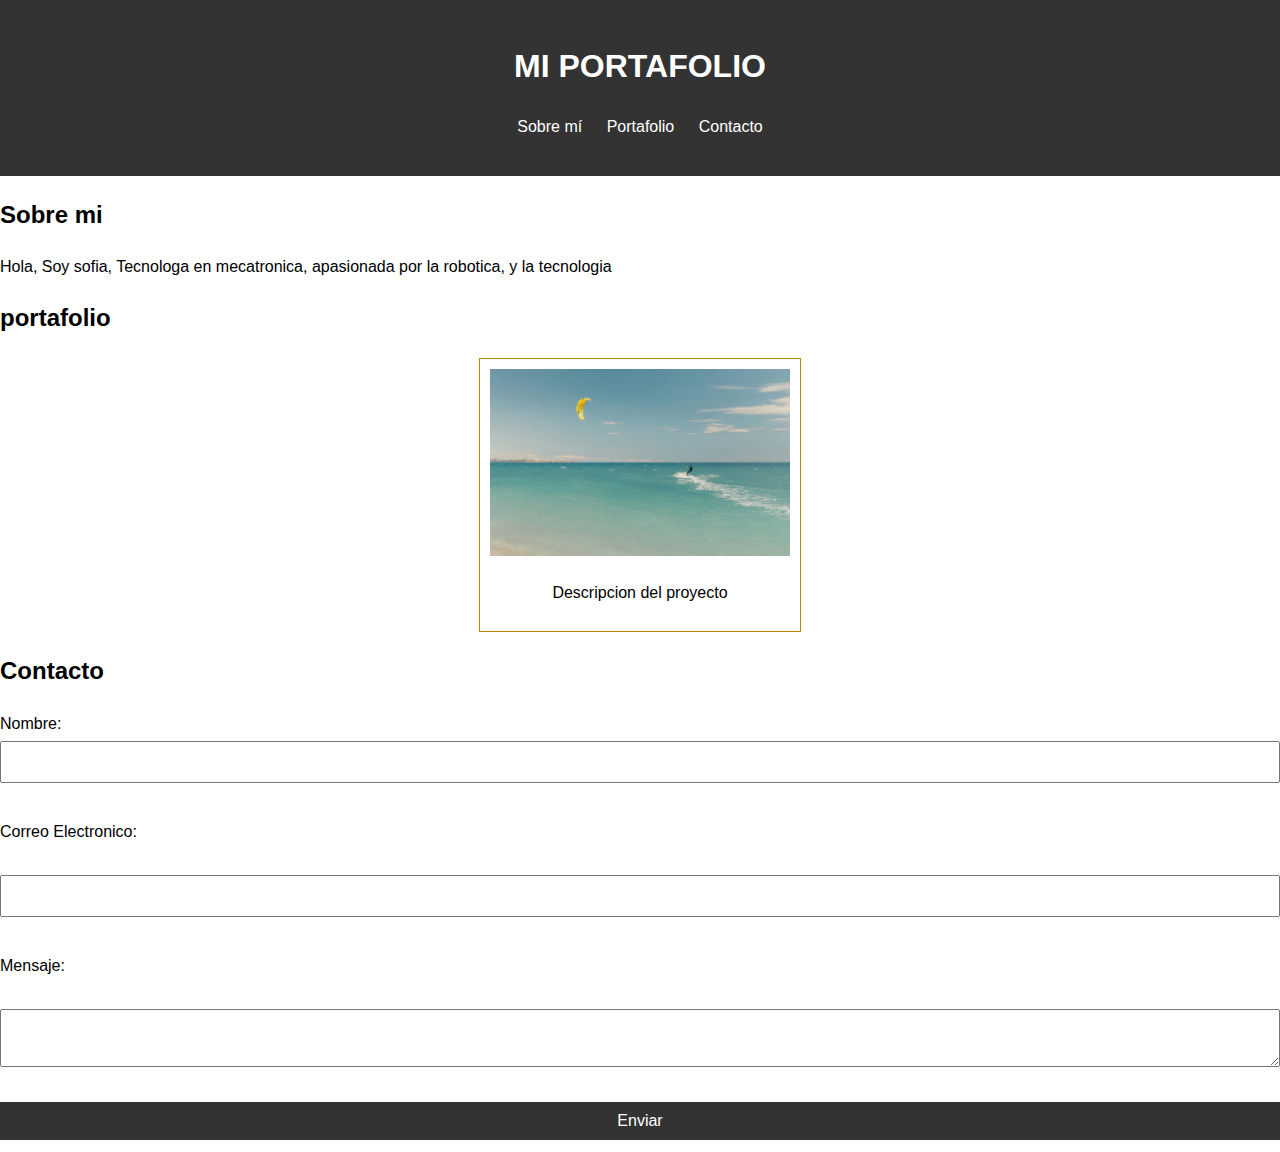
<file: index.html>
<!DOCTYPE html>
<html lang="en">
<head>
    <meta charset="UTF-8">
    <meta name="viewport" content="width=device-width, initial-scale=1.0">
    <title>Document</title>
    <link rel="stylesheet" href="estilo.css">
</head>
<body>
    <header>
        <h1>MI PORTAFOLIO</h1>
        <nav>
            <ul>
                <li><a href="#about">Sobre mí</a></li>
                <li><a href="#portafolio">Portafolio</a></li>
                <li><a href="#contact">Contacto</a></li>
            </ul>
        </nav>
    </header id="about">
    <h2>Sobre mi</h2>
    <p>Hola, Soy sofia, Tecnologa en mecatronica, apasionada por la robotica, y la tecnologia</p>
    <section>
    <section id="portafolio">
        <h2>portafolio</h2>
        <div class="gallery">
        <div class="project">
            <img src="fondo1.jpg" alt="fondo1.jpg">
            <P>Descripcion del proyecto</P>
        </div>
        </div>
    </section>
    </section>
    <section id="Contact">
        <h2>Contacto</h2>
        <form action="/submit" method="post">
        <label for="name">Nombre:</label>
        <input type="text" id="name" name="name" required><br>
        <label for="email">Correo Electronico:</label><br>
        <input type="email" id="email" name="email" required><br>
        <label for="message">Mensaje:</label><br>
        <textarea for="message" name="message" required></textarea><br>
        <input type="submit" value="Enviar">
        </form>
    </section>
</body>
</html>
</file>
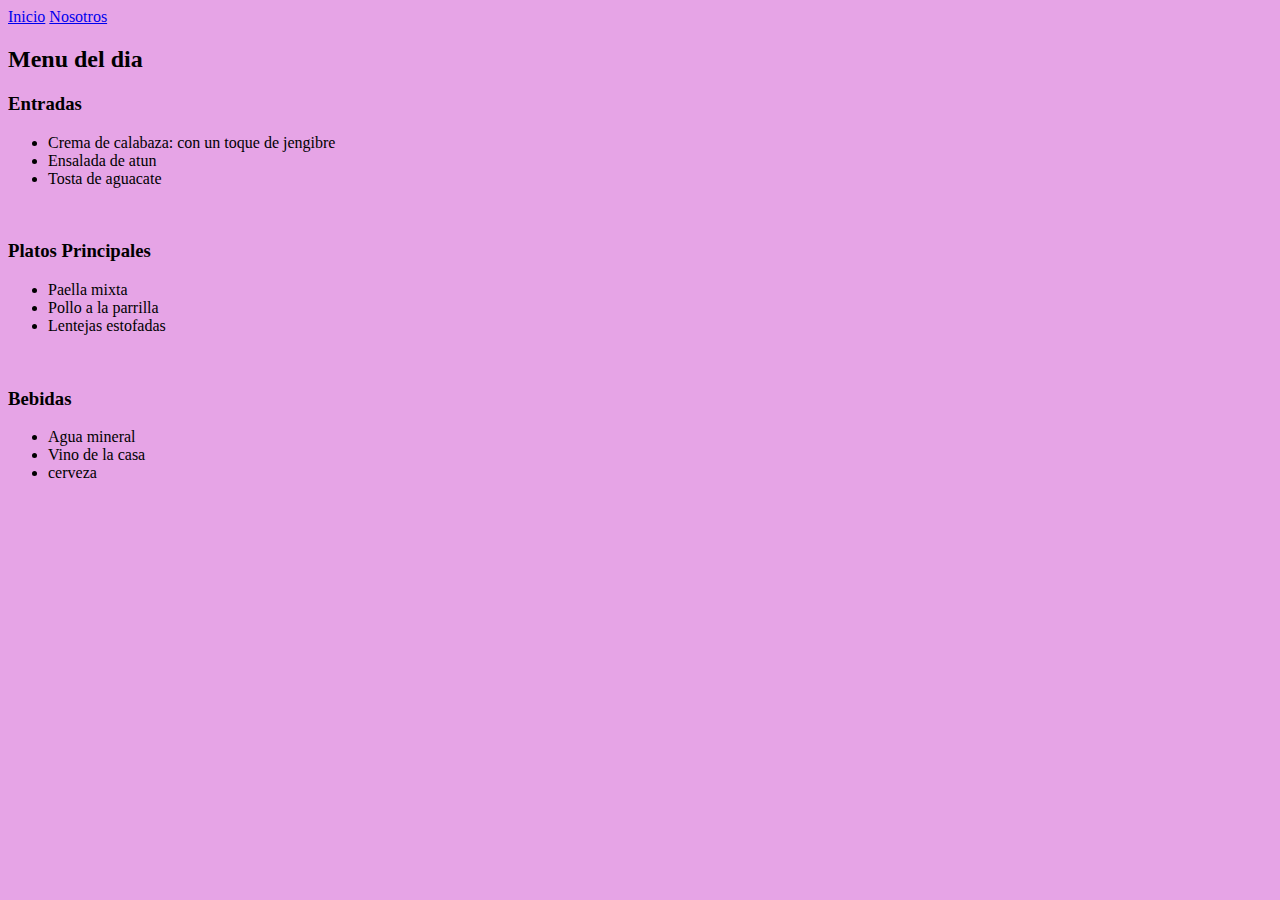
<file: Menu.html>
<!DOCTYPE html>
<html lang="en">
<head>
    <meta charset="UTF-8">
    <meta name="viewport" content="width=device-width, initial-scale=1.0">
    <title>MENU</title>
    <link rel="stylesheet" href="estilos.css">
</head>
    <a href="index.html">Inicio</a>
    <a href="Nosotros.html">Nosotros</a>
<body>
    <H2>Menu del dia</H2>
    <h3>Entradas</h3>
    <ul>
        <li>Crema de calabaza: con un toque de jengibre</li>
        <li>Ensalada de atun</li>
        <li>Tosta de aguacate</li>
    </ul>
    <br>
    <h3>Platos Principales   </h3>
    <ul>
        <li>Paella mixta</li>
        <li>Pollo a la parrilla</li>
        <li>Lentejas estofadas</li>
    </ul>
    <br>
    <h3>Bebidas</h3>
    <ul>
        <li>Agua mineral</li>
        <li>Vino de la casa</li>
        <li>cerveza</li>
    </ul>
</body>
</html>
</file>
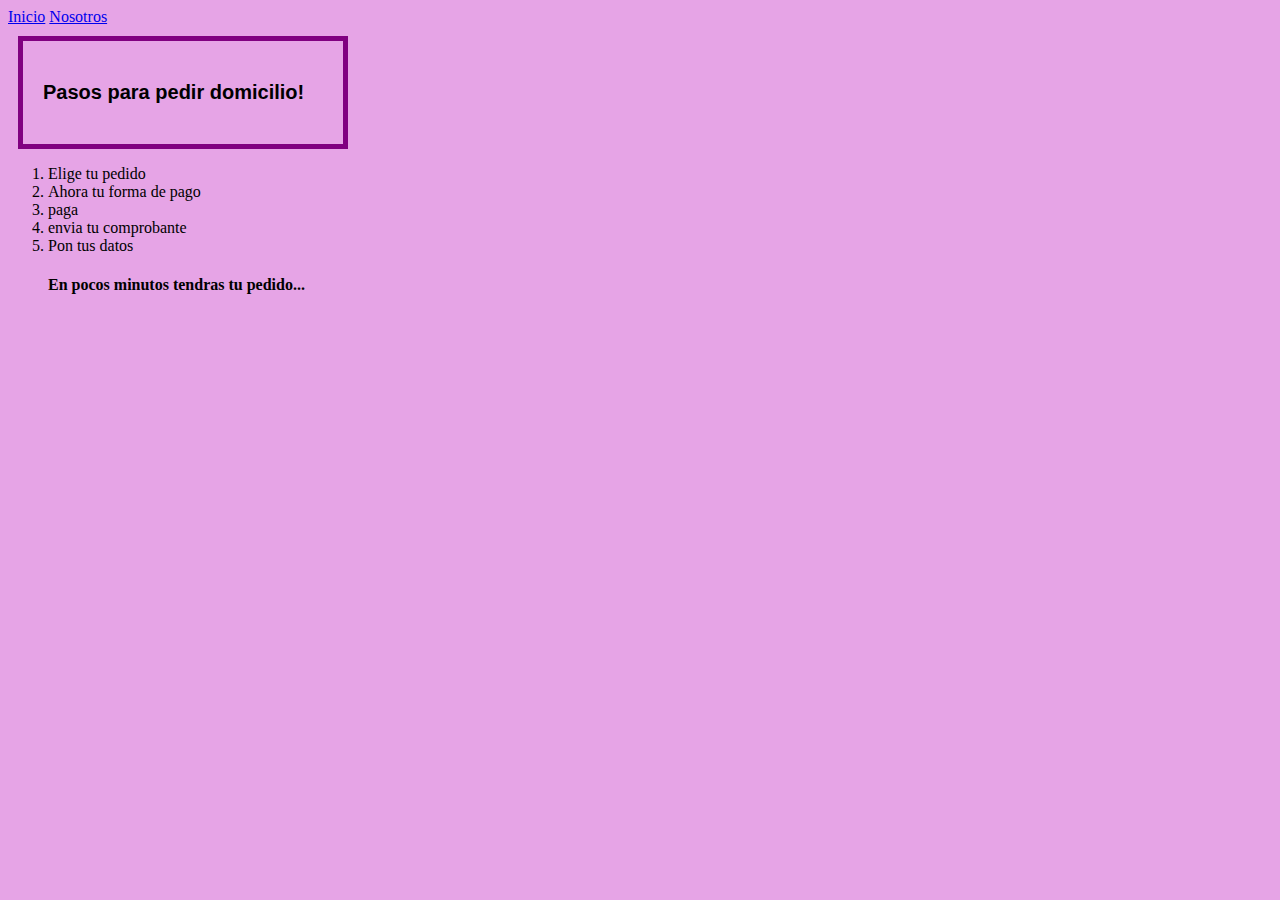
<file: Nosotros.html>
<!DOCTYPE html>
<html lang="en">
<head>
    <meta charset="UTF-8">
    <meta name="viewport" content="width=device-width, initial-scale=1.0">
    <title>Nosotros</title>
    <link rel="stylesheet" href="estilos.css">
</head>
<body>
    <a href="index.html">Inicio</a>
    <a href="Menu.html">Nosotros</a>

        <div class="borde">
        <h3 class="pedido" id="tipo de pedido">Pasos para pedir domicilio!</h3>
        </div>

    <ol>
        <li >Elige tu pedido</li>

        <li>Ahora tu forma de pago</li>
        
        <li>paga</li>
        <li>envia tu comprobante</li>
        <li>Pon tus datos</li>
    <H4>En pocos minutos tendras tu pedido...</H4>
    </ol>
</body>
</html>
</file>
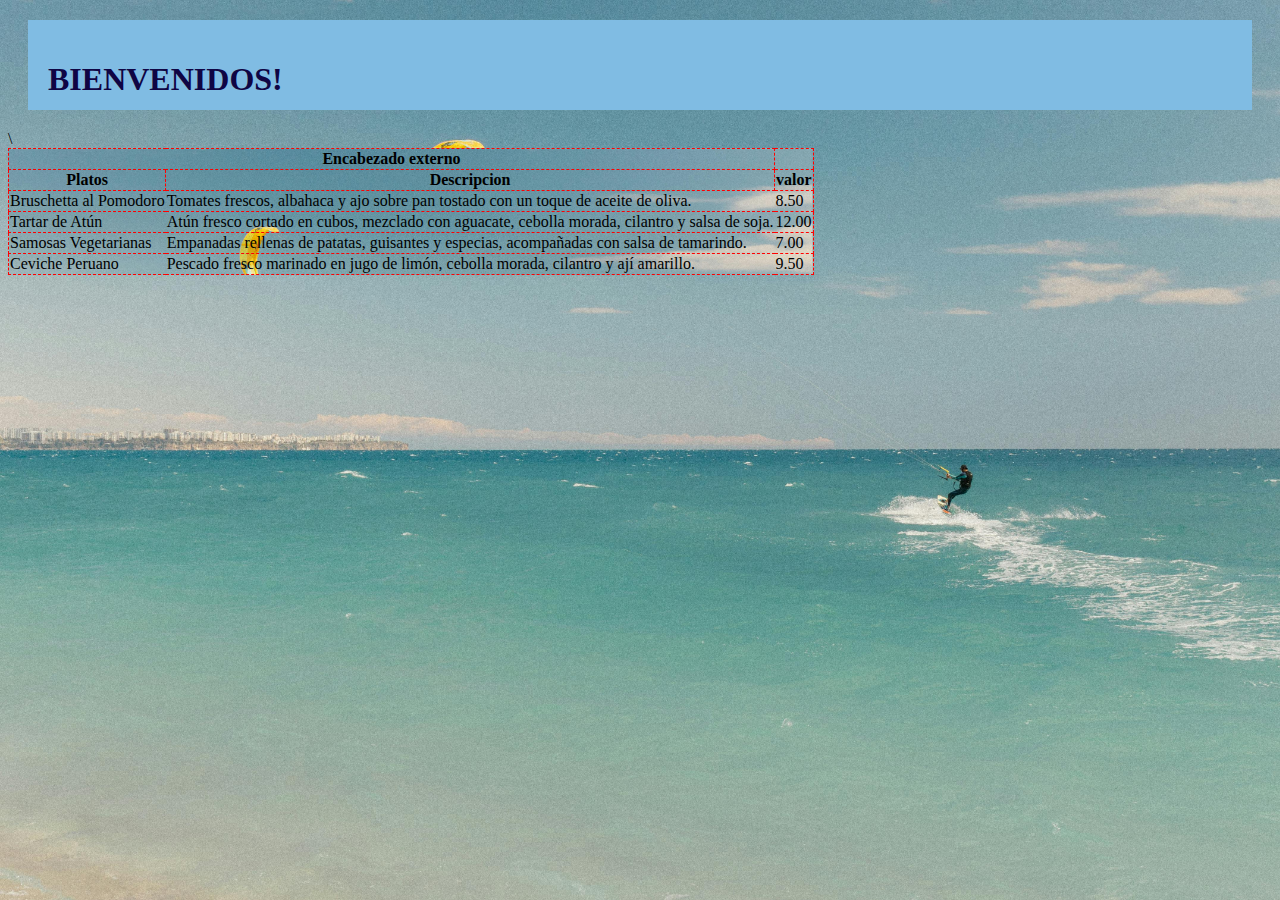
<file: pag.html>
<!DOCTYPE html>
<html lang="en">
<head>
    <meta charset="UTF-8">
    <meta name="viewport" content="width=device-width, initial-scale=1.0">
    <title>Shop Wise</title>
    <link rel="stylesheet" href="diseño.css">

</head>
<body>
    <div class="titulo" id="titulo de bienvenida">
        <h1>BIENVENIDOS!</h1>
    </div>

    <table>
        <tr>
            <th colspan="2">Encabezado externo</th>
        </tr>
        <tr>
            <th>Platos</th>
            <th>Descripcion</th>
            <th>valor</th>
        </tr>
        <tr>
            <td>Bruschetta al Pomodoro</td>
            <td>Tomates frescos, albahaca y ajo sobre pan tostado con un toque de aceite de oliva.</td>
            <td>8.50</td>
        </tr>
        <tr>
            <td>Tartar de Atún</td>
            <td>Atún fresco cortado en cubos, mezclado con aguacate, cebolla morada, cilantro y salsa de soja.</td>\
            <td>12.00</td>
        </tr>
        <tr>
            <td>Samosas Vegetarianas</td>
            <td>Empanadas rellenas de patatas, guisantes y especias, acompañadas con salsa de tamarindo.</td>
            <td>7.00</td>
        </tr>
        <tr>
            <td>Ceviche Peruano</td>
            <td>Pescado fresco marinado en jugo de limón, cebolla morada, cilantro y ají amarillo.</td>
            <td>9.50</td>
        </tr>
    </table>


</body>
</html>
</file>
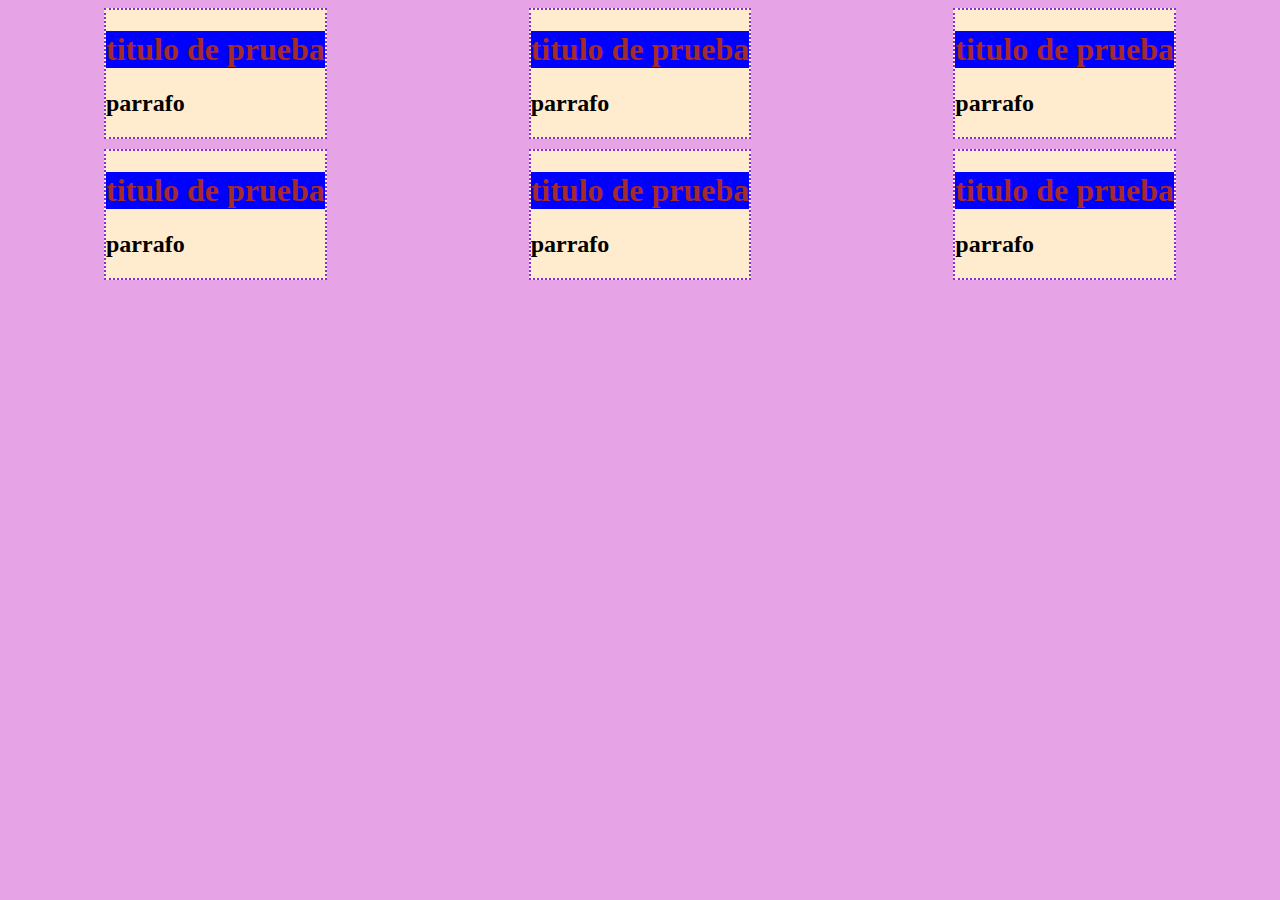
<file: producto.html>
<!DOCTYPE html>
<html lang="en">
<head>
    <meta charset="UTF-8">
    <meta name="viewport" content="width=device-width, initial-scale=1.0">
    <title>prueba</title>
    <link rel="stylesheet" href="estilos.css">
</head>
<body>
    <div class="grid-container">
        
        <div class="grid-item">
            <H1  >titulo de prueba</H1>
            <h2>parrafo</h2>
        </div>
        <div class="grid-item">
            <H1  >titulo de prueba</H1>
            <h2>parrafo</h2>
        </div>
        <div class="grid-item">
            <H1  >titulo de prueba</H1>
            <h2>parrafo</h2>
        </div>
        <div class="grid-item">
            <H1  >titulo de prueba</H1>
            <h2>parrafo</h2>
        </div>
        <div class="grid-item">
            <H1  >titulo de prueba</H1>
            <h2>parrafo</h2>
        </div>
        <div class="grid-item">
            <H1  >titulo de prueba</H1>
            <h2>parrafo</h2>
        </div>

    </div>

</body>
</html>
</file>
<file: estilo.css>
body{
    font-family: Arial, Helvetica, sans-serif;
    line-height: 1.6;
    margin: 0;
    padding: 0;
}

header{
    background: #333;
    color: #fff;
    padding: 20px 0;
    text-align: center;
}

nav ul {
list-style: none;
padding: 0;
}

nav ul li{
    display: inline;
    margin: 0 10px;
}

nav ul li a {
    color: #fff;
    text-decoration: none;
}

#about{
    padding: 20px;
    background: #f4f4f4;
}

#about h2{
    margin-top: 0;
}

.gallery{
    display: flex;
    flex-wrap: wrap;
    gap: 20px;
    justify-content: center;
}

.project {
    width: 300px;
    padding: 10px;
    background: #fff;
    border: 1px solid darkgoldenrod;
    text-align: center;
}

.project img {
    max-width: 100%;
    height: auto;
}

#contact {
    padding: 20px;
}

form{
    display: flex;
    flex-direction: column;
}

form label{
    margin-bottom: 5px;
}

form input, form textarea{
    margin-bottom: 10px;
    padding: 10px;
    font-size: 16px;
}

form input[type="submit"]{
    background: #333;
    color: #fff;
    border: none;
    cursor: pointer;
}

@media(max-width:  600px) {
    nav ul {
        display: flex;
        flex-direction: column;
        align-items: center;

    }
    .gallery{
        flex-direction: column;
        align-items: center;
    }
}
</file>
<file: estilos.css>
body{
    background-color: rgb(230, 164, 230);
}

p{background-color: red;}

h1{background-color: blue;}
h1{color: brown;}

.principal{
    color: blue;
    font-size: 20px;
    font-family: Georgia, 'Times New Roman', Times, serif;
}
.secundario{
    color: blue;
}
.terciario{
    color: azure;
}

#tituloprincipal{
    color: antiquewhite;
}

.grid-contenedor{
    display: flex;
    justify-content: space-around;
    display: grid;
    grid-template-columns: auto auto auto;
    gap:10px;
}
.grid-item{
    background-color: blanchedalmond;
    border: 2px dotted blueviolet;
}
.contenedor1{
    width: 280px;
    height: 150px;
    margin: 50px;
    padding: 20px;
    border: 2px solid purple;
}

.contenedor2{
    width: 280px;
    height: 150px;
    margin: 50px;
    padding: 20px;
    border: 2px solid yellow;
}

.contenedor3{
    width: 280px;
    height: 150px;
    margin: 50px;
    padding: 20px;
    border: 2px solid red;
}

.pedido{
    color: black;
    font-size: 20px;
    font-family:'Gill Sans', 'Gill Sans MT', Calibri, 'Trebuchet MS', sans-serif;
}

.borde{
    width: 280px;
    margin: 10px;
    padding: 20px;
    border: 5px solid purple;
}

.grid-container{
    display: flex;
    justify-content: space-around;
    display: grid;
    grid-template-columns: auto auto auto;
    gap:10px;
}

a:hover{
    color: black;
    background-color: brown;
}
</file>
<file: diseño.css>
body{
    background-image: url("fondo1.jpg");
    background-repeat: no-repeat;
    background-attachment: fixed;
    background-size: cover;
}

.titulo {
    color: rgb(15, 5, 68);
    background-color: rgb(128, 188, 227);
    height: 50Px;
    margin: 20px;
    padding: 20px;
}

table, tr, th{
    border: 1px dashed red;
    border-collapse: collapse;
    
}

table{
    background-image: url("fondo1.jpg");
    background-size: cover;
}

table:hover{
    color: black;
    background-color: brown;
}
</file>
